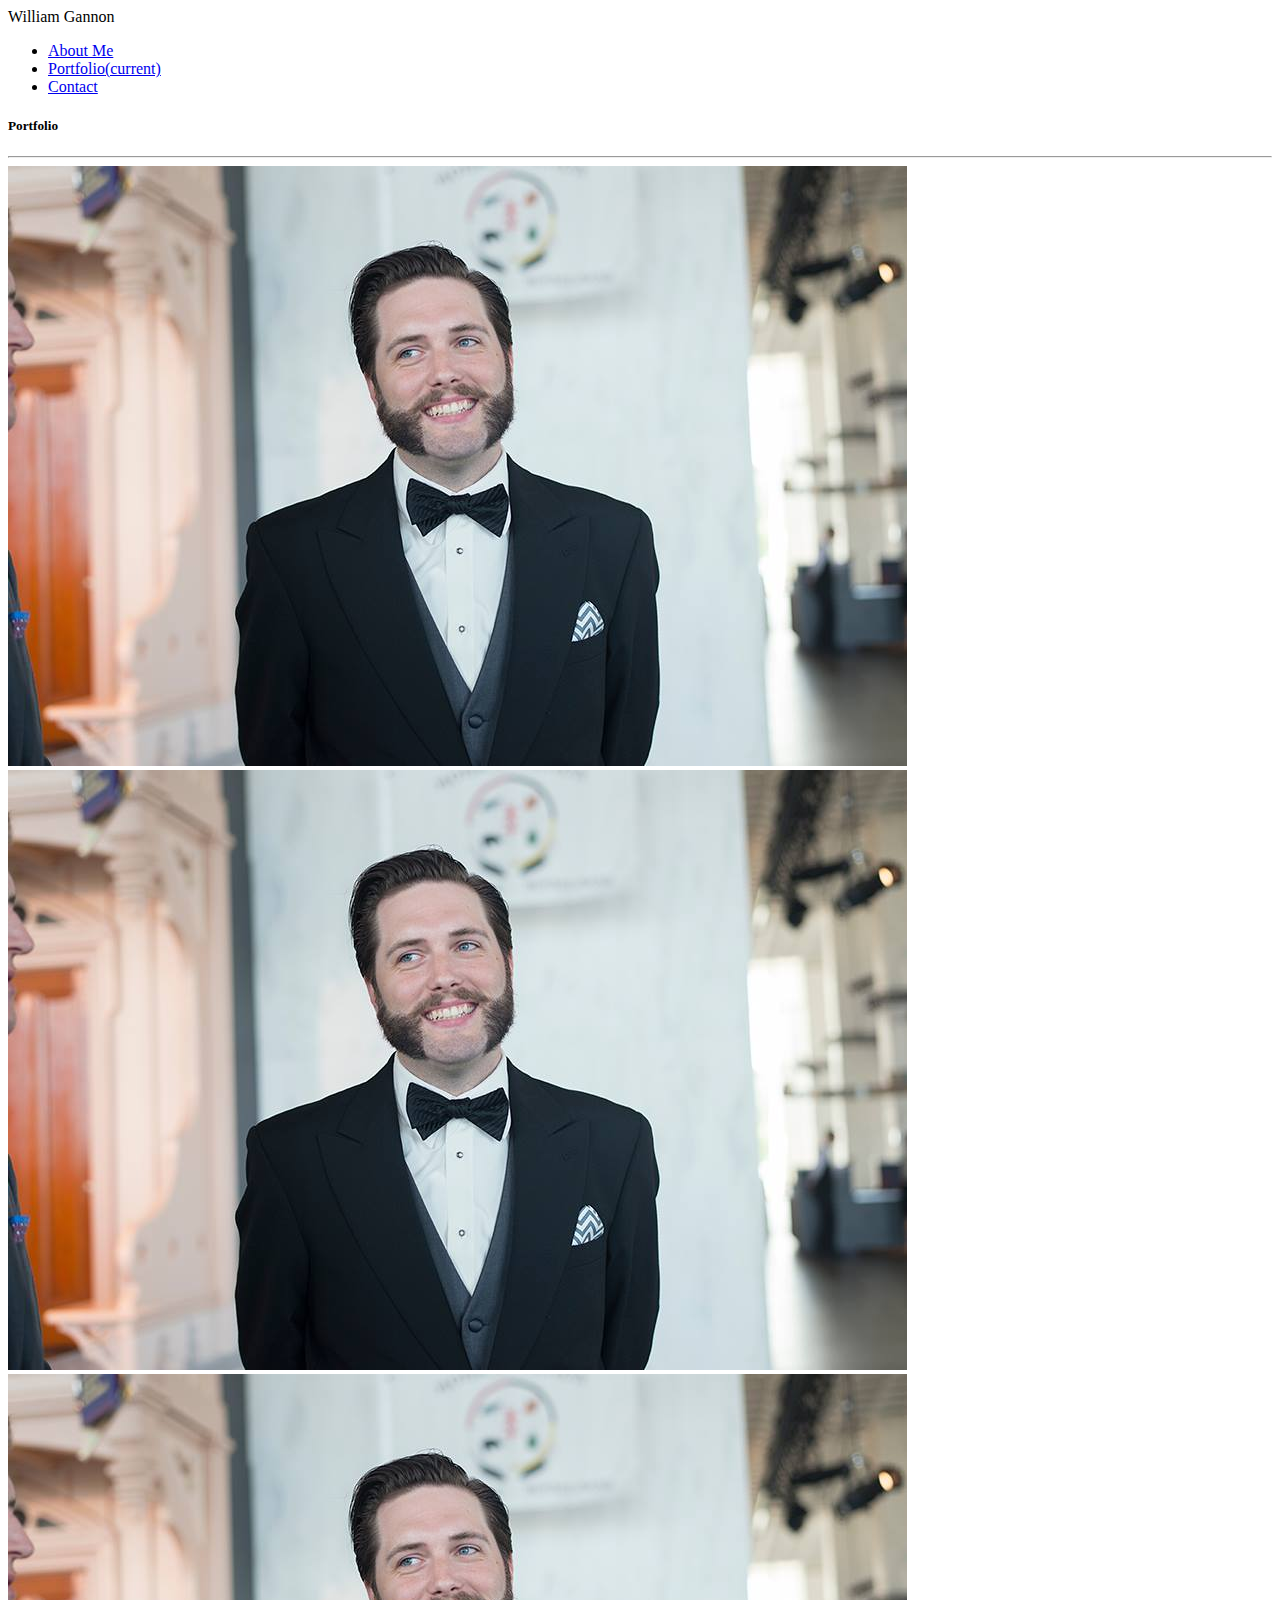
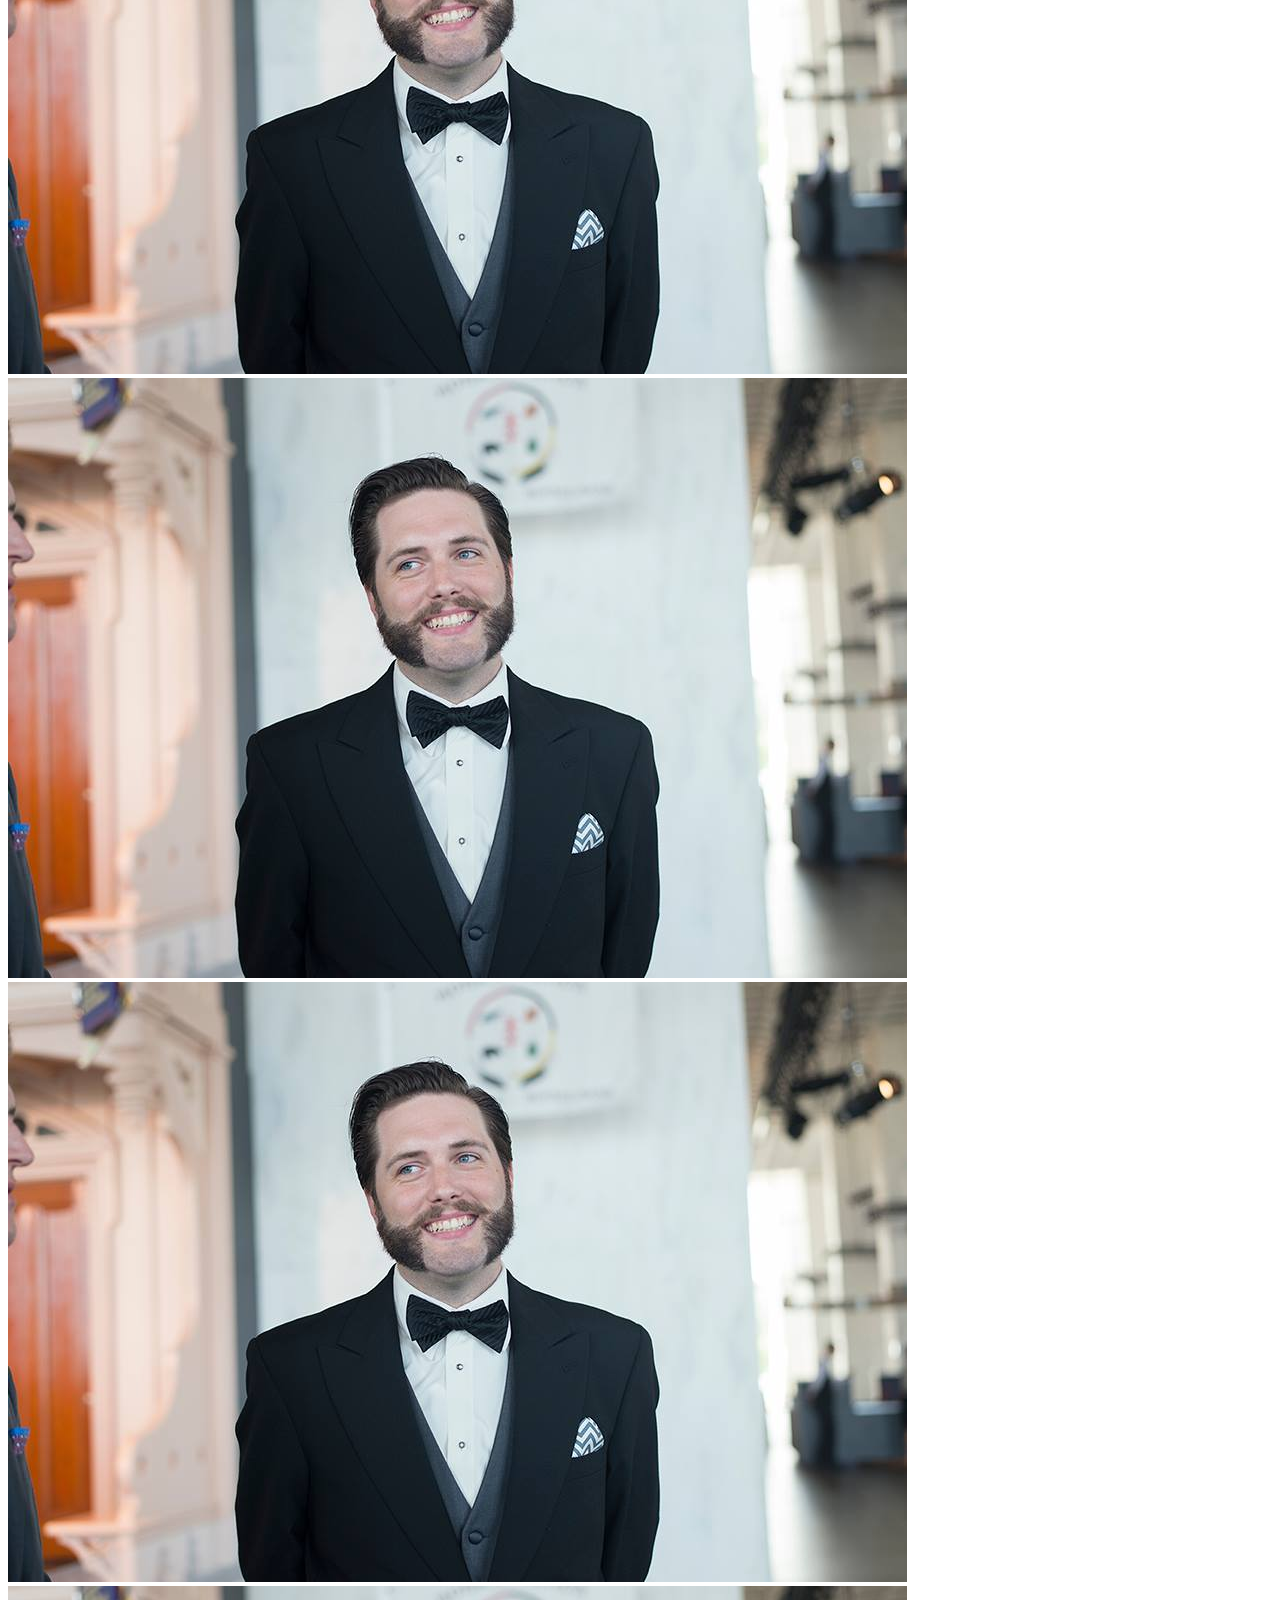
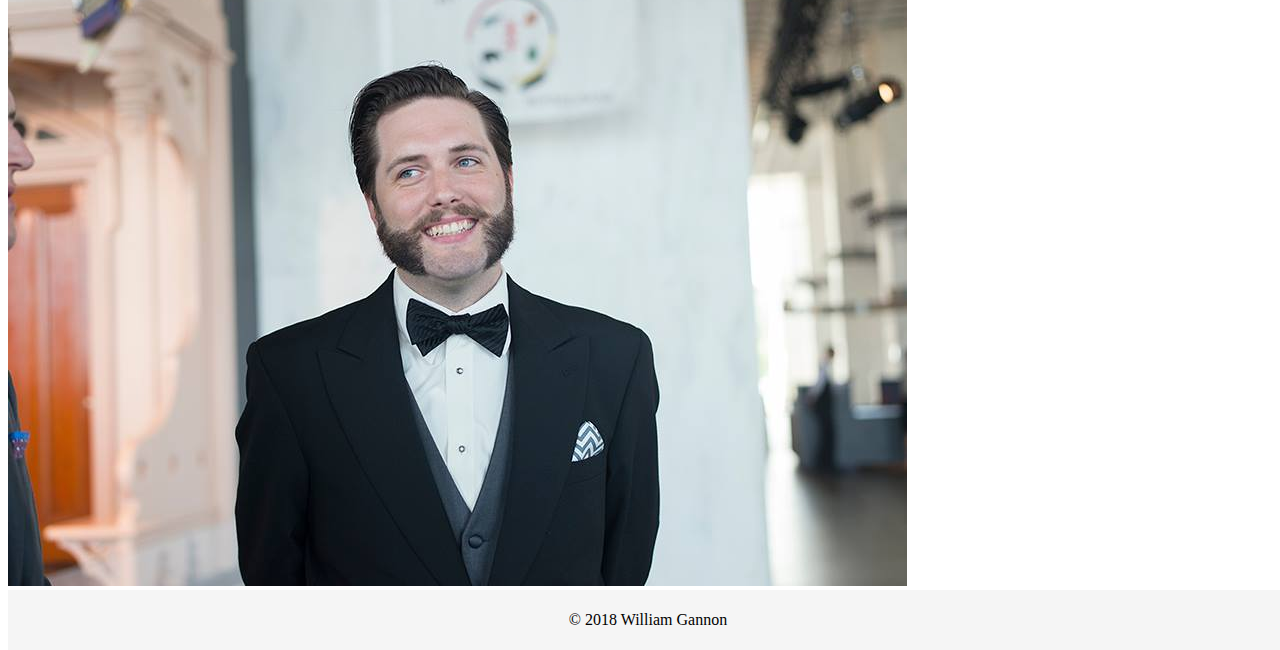
<file: portfolio.html>
<!DOCTYPE html>
<html lang="en">
<head>
    <meta charset="UTF-8">
    <meta name="viewport" content="width=device-width, initial-scale=1.0">
    <meta http-equiv="X-UA-Compatible" content="ie=edge">
    <title>Portfolio</title>
    <!-- Bootstrap -->
    <link rel="stylesheet" href="https://stackpath.bootstrapcdn.com/bootstrap/4.1.3/css/bootstrap.min.css" integrity="sha384-MCw98/SFnGE8fJT3GXwEOngsV7Zt27NXFoaoApmYm81iuXoPkFOJwJ8ERdknLPMO" crossorigin="anonymous">
    <link rel="stylesheet" href="assets\style\style.css">
</head>
<body>
    <div class="container">
        <div class="row">
            <nav class="navbar navbar-expand-lg navbar-light bg-light col-12">
                <span class="navbar-brand mb-0 h1">William Gannon</span>
                </button>
                <div class="col-auto ml-auto collapse navbar-collapse" id="navbarNav">
                <ul class="navbar-nav ml-auto">
                    <li class="nav-item">
                    <a class="nav-link" href="index.html">About Me</a>
                    </li>
                    <li class="nav-item active">
                    <a class="nav-link" href="portfolio.html">Portfolio<span class="sr-only">(current)</span></a>
                    </li>
                    <li class="nav-item">
                    <a class="nav-link" href="contact.html">Contact</a>
                    </li>
                </ul>
                </div>
            </nav>
        </div>
    </div>
    <!-- Main content -->
    <div class="container">
        <div class="row justify-content-center">
            <div class="col-12 col-md-8">
                <h5>Portfolio</h5>
                <hr>
            </div>
        </div>
        <div class="row ">
            <div class="row justify-content-center">
                <div class="col-12 col-sm-6 col-md-4">
                    <img src="assets\images\Bio.jpg" class="img-fluid" alt="Smile">
                </div>
                <div class="col-12 col-sm-6 col-md-4">
                    <img src="assets\images\Bio.jpg" class="img-fluid" alt="Smile">
                </div>
            </div>
        </div>
        <div class="row ">
            <div class="row justify-content-center">
                <div class="col-12 col-sm-6 col-md-4">
                    <img src="assets\images\Bio.jpg" class="img-fluid" alt="Smile">
                </div>
                <div class="col-12 col-sm-6 col-md-4">
                    <img src="assets\images\Bio.jpg" class="img-fluid" alt="Smile">
                </div>
            </div>
        </div>
        <div class="row ">
            <div class="row justify-content-center">
                <div class="col-12 col-sm-6 col-md-4">
                    <img src="assets\images\Bio.jpg" class="img-fluid" alt="Smile">
                </div>
                <div class="col-12 col-sm-6 col-md-4">
                    <img src="assets\images\Bio.jpg" class="img-fluid" alt="Smile">
                </div>
            </div>
        </div>
    </div>
    <footer class="footer">
        <div class="container">
            <span class="text-muted">&copy 2018 William Gannon</span>
        </div>
    </footer>
</body>
</html>
</file>
